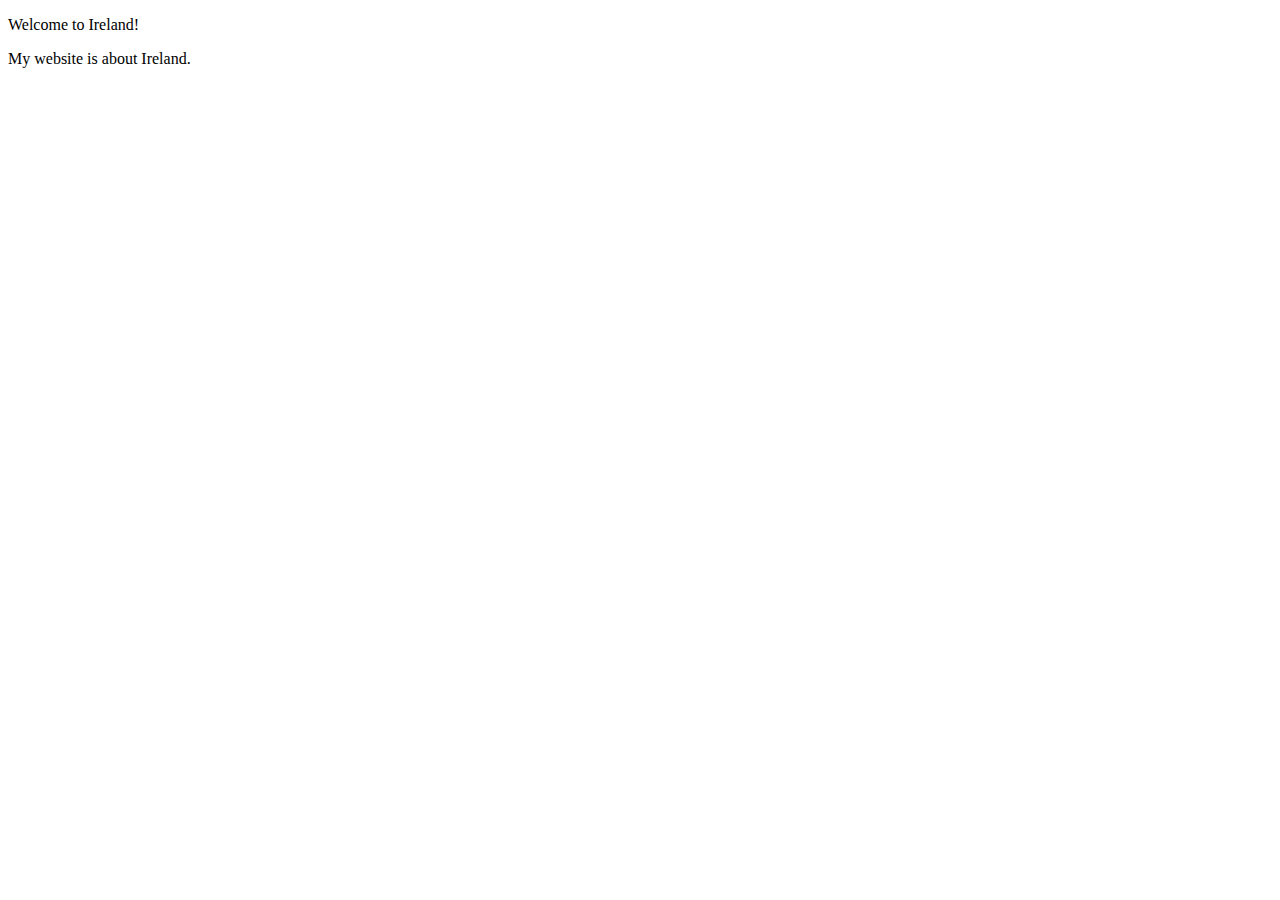
<file: boilerplate/index.html>
<!DOCTYPE html>
<html>
  <head>
    <title>Home</title>
    <link type="text/css" rel="stylesheet" href="style.css"/>
    <meta charset="utf-8"/>
  </head>
  <body>
    <main>  
      <p>Welcome to Ireland!</p>
      <p>
        My website is about Ireland.
      </p>
      
    </main>
  </body>
</html>
</file>
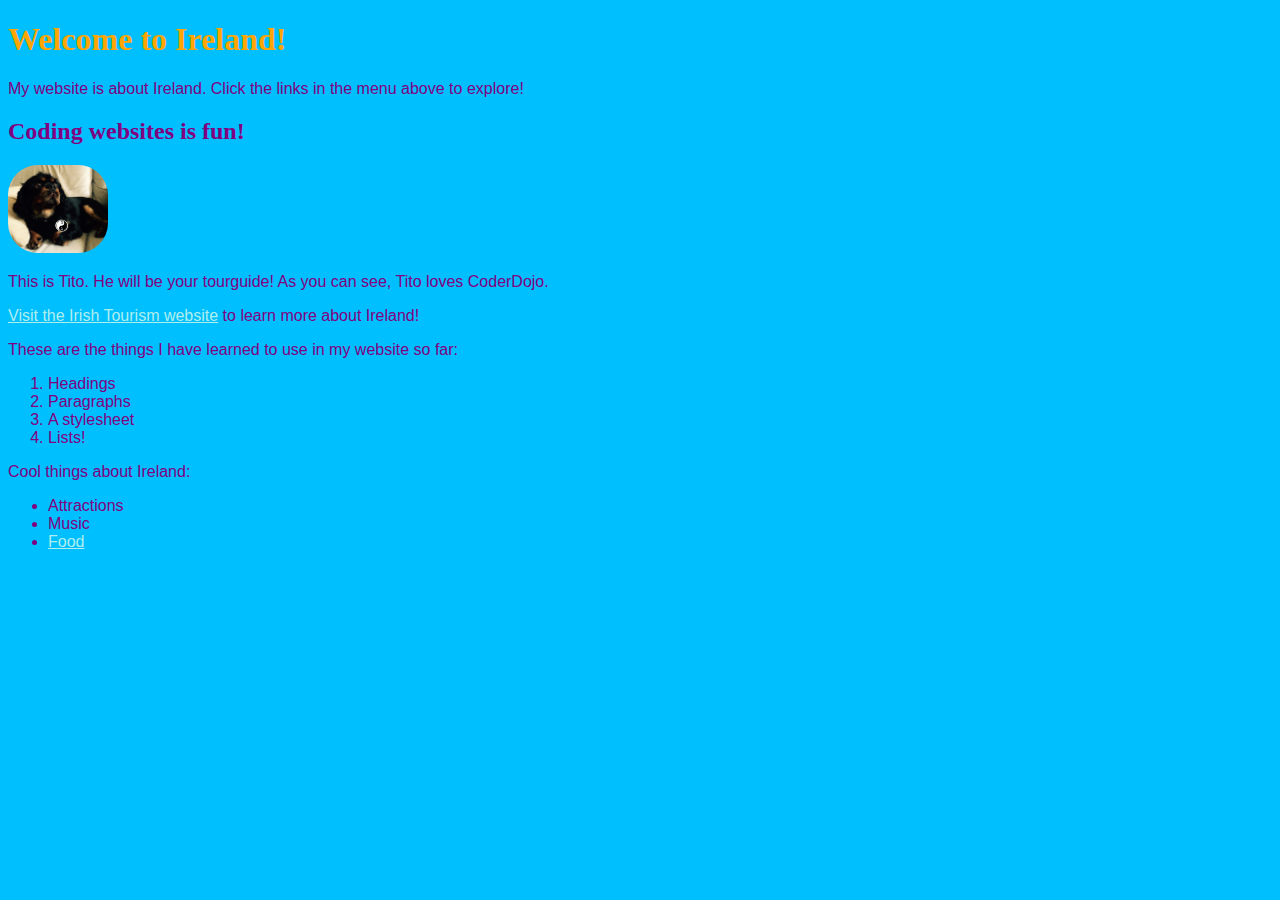
<file: final_version/index.html>
<!DOCTYPE html>
<html>
  <head>
    <title>Home</title>
    <link type="text/css" rel="stylesheet" href="style.css"/>
    <meta charset="utf-8"/>
  </head>
  <body>
    <main>
    <!-- Header & Style Sheet -->      
    <h1>Welcome to Ireland!</h1>
      <p>
        My website is about Ireland. Click the links in the menu above to explore!
      </p>
      <h2>
        Coding websites is fun!
      </h2>
      
    <!-- Image -->      
      <img src="tito.png" alt="Tito the dog" width="100px" />      
      <p>
      	This is Tito. He will be your tourguide! As you can see, Tito loves CoderDojo.
      </p>
      
    <!-- Link -->      
      <p>
        <a href="http://www.failteireland.ie/">Visit the Irish Tourism website</a> to learn more about Ireland!
      </p>

      <p>
        These are the things I have learned to use in my website so far:
      </p>
      <ol>
        <li>Headings</li>
        <li>Paragraphs</li>
        <li>A stylesheet</li>
	<li>Lists!</li>
      </ol>

      <!-- Hyperlink -->      
      <p>
      	Cool things about Ireland: 
      </p>
      <ul>
        <li>Attractions</li>
        <li>Music</li>
        <li><a href="food.html">Food</a></li>
      </ul>

      </main>
  </body>
</html>
</file>
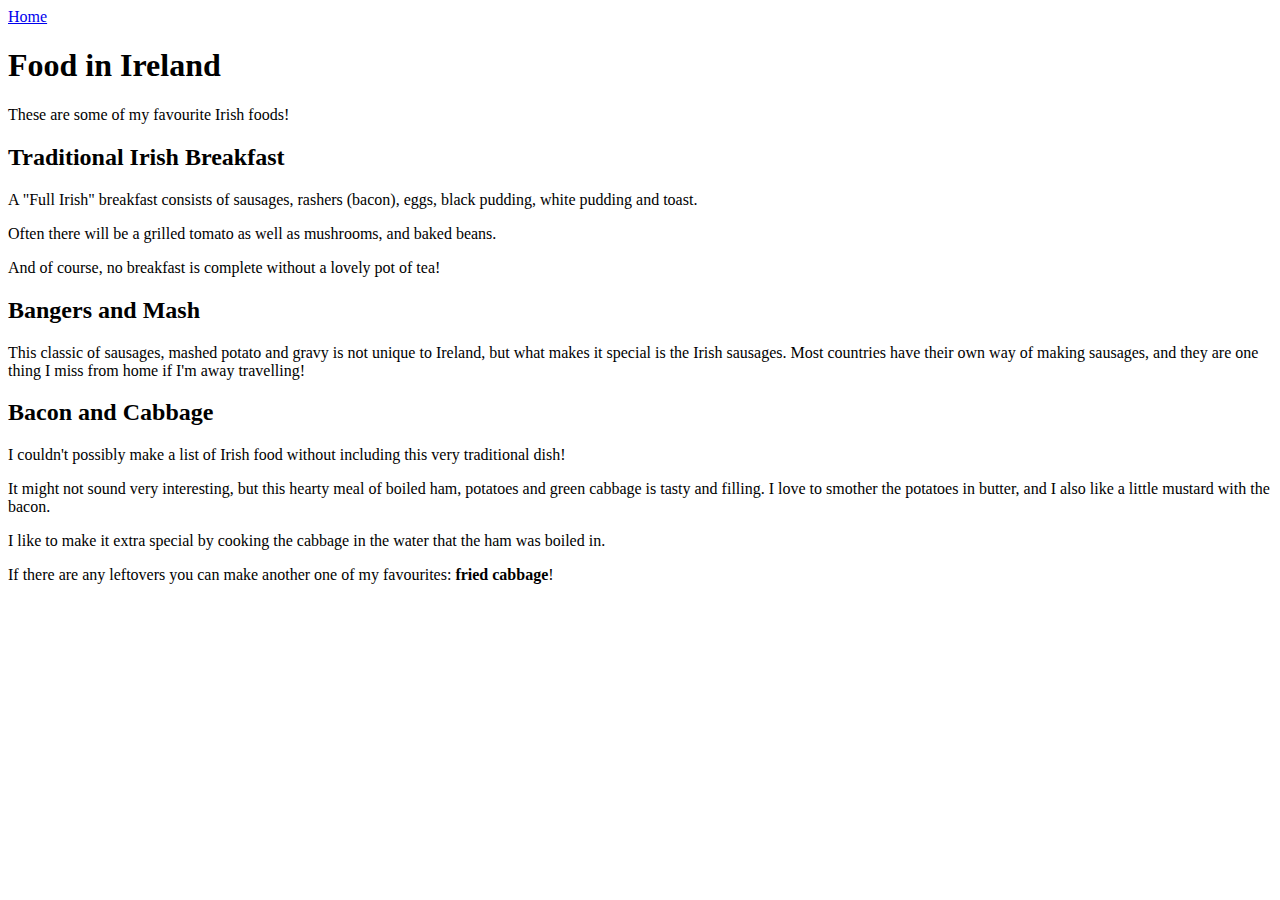
<file: boilerplate/food.html>
<!DOCTYPE html>
<html>
  <head>
    <title>Irish Food</title>
    <link type="text/css" rel="stylesheet" href="style.css"/>
    <meta charset="utf-8"/>
  </head>
  <body>
    <main>
    <a href="index.html">Home</a>
      <h1>Food in Ireland</h1>
      <p>
       These are some of my favourite Irish foods!
      </p>  
   
      <h2>Traditional Irish Breakfast</h2>
      <p>
        A "Full Irish" breakfast consists of sausages, rashers (bacon),
        eggs, black pudding, white pudding and toast.
      </p>
      <p>
        Often there will be a grilled tomato as well as mushrooms,
        and baked beans.
      </p>
      <p>
        And of course, no breakfast is complete without a lovely pot 
        of tea!
      </p>
      
      <h2>Bangers and Mash</h2>
      <p>
        This classic of sausages, mashed potato and gravy is not
        unique to Ireland, but what makes it special is the Irish
        sausages. Most countries have their own way of making sausages,
        and they are one thing I miss from home if I'm away travelling!
      </p>
      
      <h2>Bacon and Cabbage</h2>
      <p>
        I couldn't possibly make a list of Irish food without including
        this very traditional dish!
      </p>
      <p>
        It might not sound very interesting, but this hearty meal of
        boiled ham, potatoes and green cabbage is tasty and filling.
        I love to smother the potatoes in butter, and I also like a
        little mustard with the bacon.
      </p>
      <p>
        I like to make it extra special by cooking the cabbage in
        the water that the ham was boiled in.
      </p>
      <p>
        If there are any leftovers you can make another one of my
        favourites: <strong>fried cabbage</strong>!
      </p>
      
      
    </main>
  </body>
</html>
</file>
<file: boilerplate/style.css>
body {
  background-color: white;
}
h1 {

}
</file>
<file: final_version/style.css>
body {
  background-color: DeepSkyBlue;
  font-family: "Helvetica", sans-serif;
  color: Purple;
}
h1 {
  color: orange;
  font-family: "Times New Roman", serif;
}
h2 {
  font-family: "Times New Roman", serif;
}
a {
  color: PaleTurquoise;
}
img {
  border-radius: 30px;
}


/**********************************
This section is for styling tables
***********************************/
table, th, td {
  border: 1px solid HoneyDew;
  border-collapse: collapse;
}
tr {
  background-color: PaleTurquoise;
}
th, td {
  vertical-align: top;
  padding: 5px;
  text-align: left;
}
th {
  color: purple;
}
td {
  color: purple;
}
/********************************/
</file>
